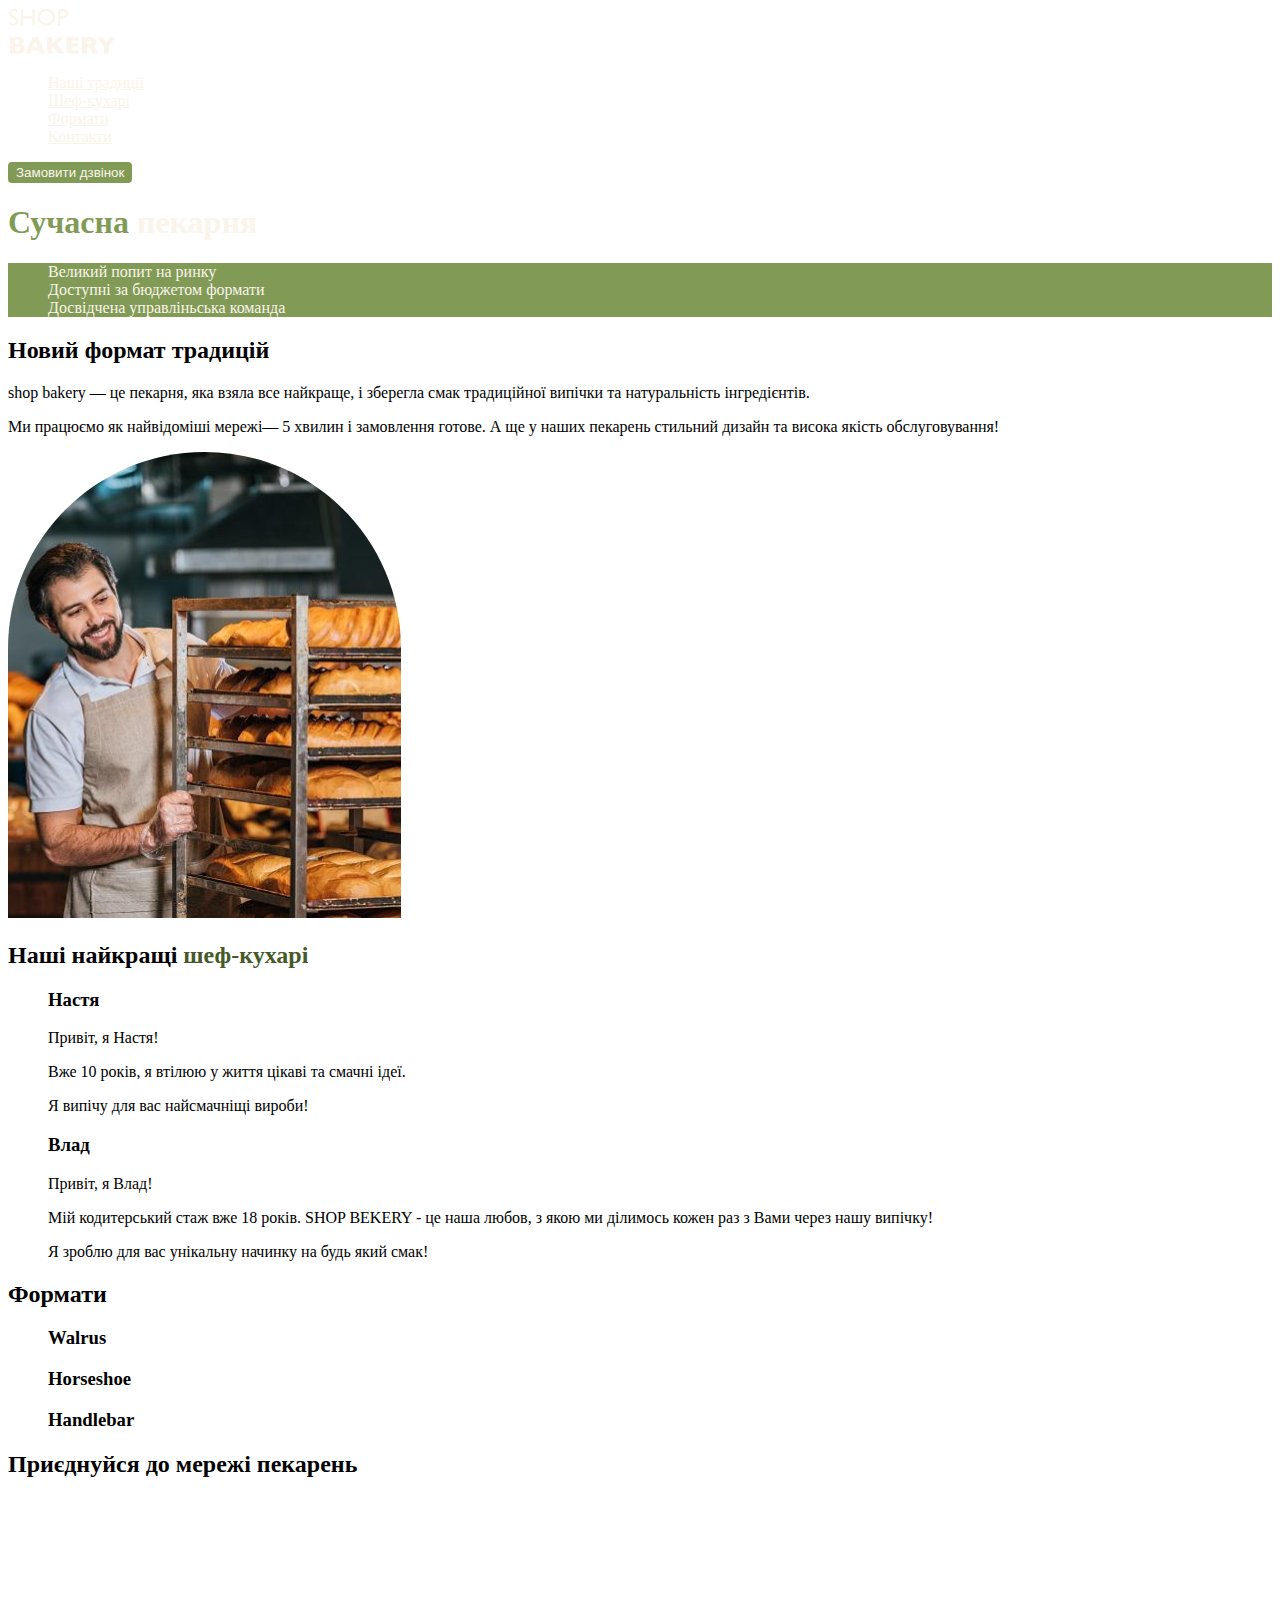
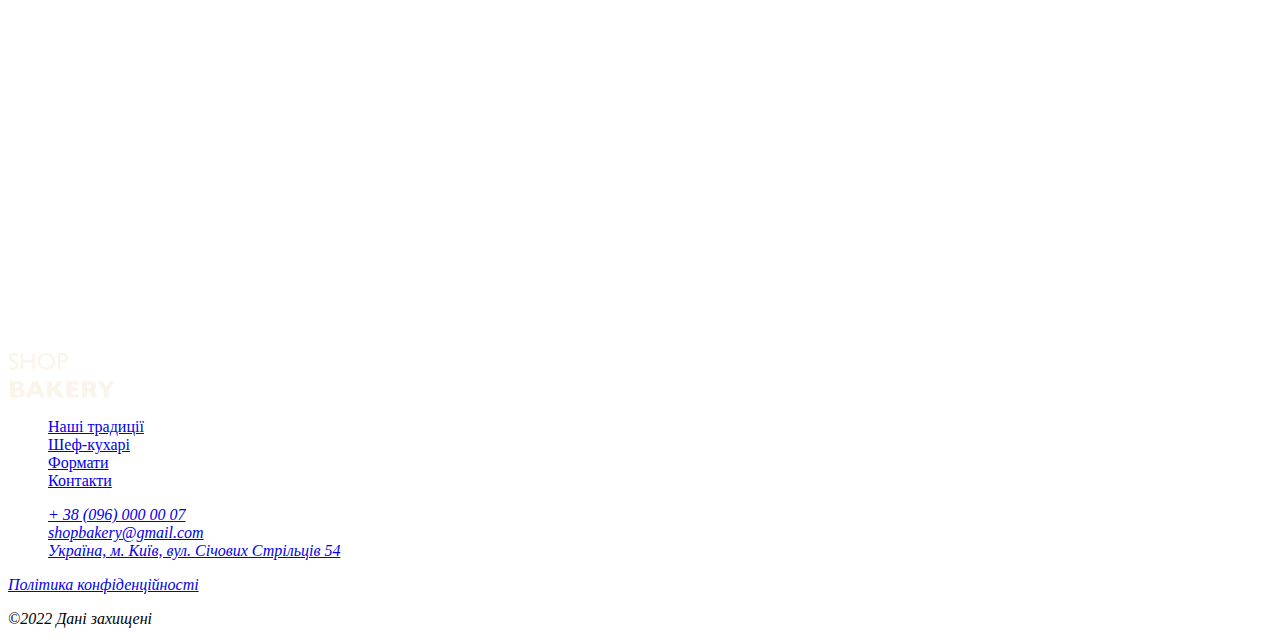
<file: Site(uk)/index.html>
<!DOCTYPE html>
<html lang="uk">
    <head>
        <meta charset="UTF-8">
        <meta http-equiv="X-UA-Compatible" content"IE=edge">
        <meta name="viewport" content"width=device-width", initial-scale=1.0>
        <link rel="stylesheet" href="style.css">
        <title>Сучасна пекарня</title>
    </head>
    <body>
        <header>
            <nav>
                <img src="./img/logo.svg" alt="logo">
                <ul>
                    <li><a class="link" href="#traditions-zone">Наші традиції</a></li>
                    <li><a class="link" href="#chef-zone">Шеф-кухарі</a></li>
                    <li><a class="link" href="#formats-zone">Формати</a></li>
                    <li><a class="link" href="#kontact-zone">Контакти</a></li>
                </ul>
            </nav>
            <button class="button" type="button">Замовити дзвінок</button>
        </header>
        <main>
            <section>
                <h1 class="hero-title"><span class="accent">Сучасна</span> пекарня</h1>
            </section>
            <section id="traditions-section">
                <ul class="advantages-list">
                    <li>Великий попит на ринку</li>
                    <li>Доступні за бюджетом формати</li>
                    <li>Досвідчена управліньська команда</li>
                </ul>
                <h2>Новий формат традицій</h2>
                <p>
                    <span>shop bakery</span> — це пекарня, яка взяла все найкраще, і 
                    зберегла смак традиційної випічки та натуральність інгредієнтів.
                </p>
                <p>
                    Ми працюємо як найвідоміші мережі—
                    <span>5 хвилин і замовлення готове.</span>
                    А ще у наших пекарень стильний дизайн
                    та висока якість обслуговування!
            </p>
            <img src="./img/Mask group.svg" alt="photo pekar">
            </section>
            <section class="section-title">
                <h2 id="chef-zone">Наші найкращі <span class="accent">шеф-кухарі</span></h2>
                <ul>
                    <li>
                        <article>
                        <h3>Настя</h3>
                        <p>Привіт, я Настя!</p>
                        <p>Вже 10 років, я втілюю у життя цікаві та смачні ідеї.</p>
                        <p>Я випічу для вас найсмачніщі вироби!</p>
                    </article>
                    </li>
                    <li>
                        <article>
                            <h3>Влад</h3>
                            <p>Привіт, я Влад!</p>
                            <p>Мій кодитерський стаж вже 18 років. SHOP BEKERY - це наша любов, з якою ми ділимось кожен раз з Вами через нашу
                                випічку!</p>
                            <p>Я зроблю для вас унікальну начинку на будь який смак!</p>
                        </article>
                    </li>
                </ul>
            </section>
            <section>
                <h2 id="formats-zone">Формати</h2>
            <ul>
                <li>
                    <article>
                        <h3 lang="en">Walrus</h3>
                    </article>
                </li>
                <li>
                    <article>
                        <h3 lang="en">Horseshoe</h3>
                    </article>
                </li>
                <li>
                    <article>
                        <h3 lang="en">Handlebar</h3>
                    </article>
                </li>
            </ul>
            </section>
            <section>
                <h2>Приєднуйся до мережі пекарень</h2>
                <iframe 
                src="https://www.google.com/maps/embed?pb=!1m18!1m12!1m3!1d2540.1636304352814!2d30.488698375869955!3d50.456677571593325!2m3!1f0!2f0!3f0!3m2!1i1024!2i768!4f13.1!3m3!1m2!1s0x40d4ce637c006b2d%3A0xaf86385f19996ff0!2z0YPQuy4g0KHQtdGH0LXQstGL0YUg0KHRgtGA0LXQu9GM0YbQvtCyLCA1NCwg0JrQuNC10LIsINCj0LrRgNCw0LjQvdCwLCAwMjAwMA!5e0!3m2!1sru!2spl!4v1756432968183!5m2!1sru!2spl" 
                width="600" 
                height="450" 
                style="border:0;" 
                allowfullscreen="" 
                loading="lazy" 
                referrerpolicy="no-referrer-when-downgrade">
                </iframe>
            </section>
        </main>
        <footer>
            <nav>
                <a href="#">
                    <img src="./img/logo.svg" alt="logo">
                </a>
                <ul>
                    <li><a href="#traditions-zone">Наші традиції</a></li>
                    <li><a href="#chef-zone">Шеф-кухарі</a></li>
                    <li><a href="#formats-zone">Формати</a></li>
                    <li><a href="#kontact-zone">Контакти</a></li>
                </ul>
            </nav>
            <address id="kontact-zone">
                <ul>
                    <li><a href="tel:+380960000007">+ 38 (096) 000 00 07</a></li>
                    <li><a href="mailto:shopbakery@gmail.com">shopbakery@gmail.com</a></li>
                    <li><a href="https://share.google/bpfONXVthCvBMulcx" target="_blank">
                        Україна, м. Київ, вул. Січових Стрільців 54
                    </a>
                </li>
                <li>
                    <a href="#">
                        <!-- facebook -->
                    </a>
                </li>
                <li>
                    <a href="#">
                        <!-- instagram -->
                    </a>
                </li>
                </ul>
                <a href="#" target="_blank">Політика конфіденційності</a>
                <p>&copy;2022 Дані захищені</p>
            </address>
        </footer>
    </body>
</html>
</file>
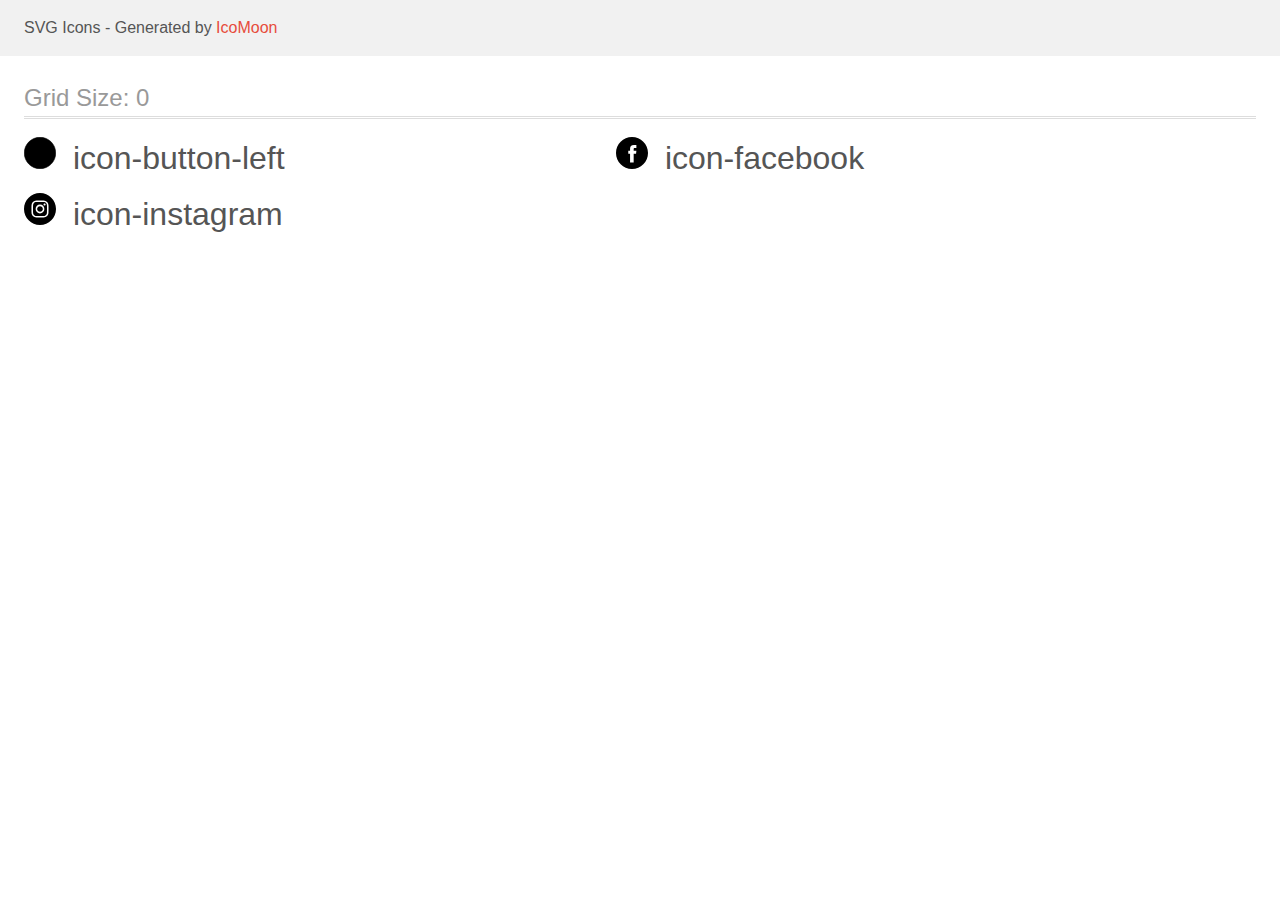
<file: img/icon/icomoon/demo.html>
<!doctype html>
<html>
<head>
    <title>IcoMoon - SVG Icons</title>
    <meta charset="utf-8">
    <meta name="viewport" content="width=device-width, initial-scale=1">
    <link rel="stylesheet" href="demo-files/demo.css">
    <link rel="stylesheet" href="style.css">
</head>
<body>
<svg aria-hidden="true" style="position: absolute; width: 0; height: 0; overflow: hidden;" version="1.1" xmlns="http://www.w3.org/2000/svg" xmlns:xlink="http://www.w3.org/1999/xlink">
<defs>
<symbol id="icon-button-left" viewBox="0 0 32 32">
<path stroke-width="0.5587" stroke-miterlimit="4" stroke-linecap="butt" stroke-linejoin="miter" d="M0.279 16c0 8.682 7.038 15.721 15.721 15.721s15.721-7.038 15.721-15.721c0-8.682-7.038-15.721-15.721-15.721s-15.721 7.038-15.721 15.721z"></path>
<path d="M9.841 16.514c-0.284-0.284-0.284-0.745 0-1.028l4.628-4.628c0.284-0.284 0.745-0.284 1.029 0s0.284 0.745 0 1.028l-4.114 4.114 4.114 4.114c0.284 0.284 0.284 0.744 0 1.029s-0.745 0.284-1.029 0l-4.628-4.628zM22.545 16.727h-12.19v-1.455h12.19v1.455z"></path>
</symbol>
<symbol id="icon-facebook" viewBox="0 0 32 32">
<path d="M0 16c0-8.837 7.163-16 16-16s16 7.163 16 16c0 8.837-7.163 16-16 16s-16-7.163-16-16zM17.668 25.408v-8.705h2.403l0.319-3h-2.721l0.004-1.501c0-0.782 0.074-1.202 1.198-1.202h1.502v-3h-2.403c-2.887 0-3.903 1.455-3.903 3.902v1.801h-1.799v3h1.799v8.705h3.602z"></path>
</symbol>
<symbol id="icon-instagram" viewBox="0 0 32 32">
<path d="M0 16c0-8.837 7.163-16 16-16s16 7.163 16 16c0 8.837-7.163 16-16 16s-16-7.163-16-16zM16.001 7.467c-2.317 0-2.608 0.010-3.519 0.052-0.909 0.042-1.528 0.185-2.071 0.396-0.561 0.218-1.037 0.51-1.512 0.984s-0.766 0.95-0.985 1.511c-0.212 0.543-0.356 1.163-0.396 2.071-0.041 0.91-0.051 1.201-0.051 3.519s0.010 2.607 0.052 3.518c0.042 0.909 0.186 1.529 0.396 2.071 0.218 0.561 0.51 1.037 0.984 1.512s0.95 0.767 1.511 0.985c0.543 0.211 1.163 0.355 2.072 0.396 0.91 0.041 1.201 0.052 3.518 0.052s2.608-0.010 3.518-0.052c0.908-0.042 1.529-0.185 2.072-0.396 0.561-0.218 1.036-0.51 1.511-0.985s0.766-0.95 0.985-1.512c0.21-0.543 0.354-1.163 0.396-2.071 0.041-0.91 0.052-1.2 0.052-3.518s-0.011-2.608-0.052-3.519c-0.043-0.909-0.187-1.529-0.396-2.071-0.219-0.561-0.51-1.037-0.985-1.512s-0.949-0.766-1.511-0.984c-0.544-0.211-1.164-0.355-2.073-0.396-0.91-0.041-1.2-0.052-3.518-0.052h0.003z"></path>
<path d="M15.235 9.005c0.227-0 0.481 0 0.766 0 2.278 0 2.548 0.008 3.448 0.049 0.832 0.038 1.284 0.177 1.584 0.294 0.398 0.155 0.682 0.34 0.981 0.638s0.484 0.583 0.639 0.981c0.117 0.3 0.256 0.752 0.294 1.584 0.041 0.899 0.050 1.17 0.050 3.447s-0.009 2.548-0.050 3.447c-0.038 0.832-0.177 1.284-0.294 1.584-0.155 0.398-0.34 0.682-0.639 0.98s-0.582 0.483-0.981 0.638c-0.3 0.117-0.752 0.256-1.584 0.294-0.9 0.041-1.17 0.050-3.448 0.050s-2.549-0.009-3.448-0.050c-0.832-0.038-1.284-0.177-1.585-0.294-0.398-0.155-0.683-0.34-0.981-0.638s-0.484-0.582-0.639-0.981c-0.117-0.3-0.256-0.752-0.294-1.584-0.041-0.9-0.049-1.17-0.049-3.449s0.008-2.548 0.049-3.447c0.038-0.832 0.177-1.284 0.294-1.584 0.155-0.398 0.34-0.683 0.639-0.981s0.583-0.484 0.981-0.639c0.301-0.117 0.753-0.256 1.585-0.294 0.787-0.036 1.092-0.046 2.683-0.048v0.002zM20.555 10.422c-0.565 0-1.024 0.458-1.024 1.024s0.459 1.024 1.024 1.024c0.565 0 1.024-0.459 1.024-1.024s-0.459-1.024-1.024-1.024zM16 11.618c-2.42 0-4.382 1.962-4.382 4.382s1.962 4.381 4.382 4.381c2.42 0 4.381-1.961 4.381-4.381s-1.961-4.382-4.381-4.382z"></path>
<path d="M16.001 13.155c1.571 0 2.845 1.273 2.845 2.844s-1.274 2.845-2.845 2.845c-1.571 0-2.845-1.274-2.845-2.845s1.273-2.844 2.845-2.844z"></path>
</symbol>
</defs>
</svg>

<header class="bgc1 clearfix">
<div class="mhl">
    <p>SVG Icons - Generated by <a href="https://icomoon.io/app">IcoMoon</a></p>
</div>
</header>
    <div class="clearfix mhl ptl">
        <h1 class="mvm mtn fgc1">Grid Size: 0</h1>
        <div class="glyph fs1">
            <div class="clearfix pbs">
                <svg class="icon icon-button-left"><use xlink:href="#icon-button-left"></use></svg><span class="name"> icon-button-left</span>
            </div>
        </div>
        <div class="glyph fs1">
            <div class="clearfix pbs">
                <svg class="icon icon-facebook"><use xlink:href="#icon-facebook"></use></svg><span class="name"> icon-facebook</span>
            </div>
        </div>
        <div class="glyph fs1">
            <div class="clearfix pbs">
                <svg class="icon icon-instagram"><use xlink:href="#icon-instagram"></use></svg><span class="name"> icon-instagram</span>
            </div>
        </div>
  </div>
<script defer src="svgxuse.js"></script>
</body>
</html>
</file>
<file: Site(uk)/style.css>
/* Global settings */
:root {
    --color-brand-light: #819B57;
    --color-brand-dark: #465929;
    --color-primary-dark: #31261A;
    --color-primary-light: #FAF4EA;
}
ul {
    list-style-type: none;
}

/* Header button*/
.button {
    color: var(--color-primary-light);
    background-color: var(--color-brand-light);
    border: 2px solid var(--color-brand-light);
    border-radius: 4px;
    cursor: pointer;
}
.button:hover {
    color: var(--color-brand-dark);
    background-color: transparent;
}
/* link */
.link {
    color: var(--color-primary-light);
}

.link:hover {
    color: var(--color-brand-light);
}

/* Main section top*/
.hero-title {
    color: var(--color-primary-light);
}

.hero-title .accent {
    color: var(--color-brand-light);
}
/* green section with advantages */
.advantages-list {
    color: var(--color-primary-light);
    background-color: var(--color-brand-light);
}

.section-title .accent {
    color: var(--color-brand-dark);
}
</file>
<file: img/icon/icomoon/demo-files/demo.css>
body {
  padding: 0;
  margin: 0;
  font-family: sans-serif;
  font-size: 1em;
  line-height: 1.5;
  color: #555;
  background: #fff;
}
h1 {
  font-size: 1.5em;
  font-weight: normal;
  box-shadow: 0 1px #ddd, 0 2px #fff, 0 3px #ddd;
}
small {
  font-size: .66666667em;
}
a {
  color: #e74c3c;
  text-decoration: none;
}
a:hover, a:focus {
  box-shadow: 0 1px #e74c3c;
}
.bshadow0, input {
  box-shadow: inset 0 -2px #e7e7e7;
}
input:hover {
  box-shadow: inset 0 -2px #ccc;
}
input, fieldset {
  font-size: 1em;
  margin: 0;
  padding: 0;
  border: 0;
}
input {
  color: inherit;
  line-height: 1.5;
  height: 1.5em;
  padding: .25em 0;
}
input:focus {
  outline: none;
  box-shadow: inset 0 -2px #449fdb;
}
.glyph {
  font-size: 16px;
  margin-right: 1.5em;
  float: left;
  width: 17em;
}
svg {
  color: #000;
}
.liga {
  width: 80%;
  width: calc(100% - 2.5em);
}
.talign-right {
  text-align: right;
}
.talign-center {
  text-align: center;
}
.bgc1 {
  background: #f1f1f1;
}
.fgc0 {
  color: #000;
}
.fgc1 {
  color: #999;
}
p {
  margin-top: 1em;
  margin-bottom: 1em;
}
.mvm {
  margin-top: .75em;
  margin-bottom: .75em;
}
.mtn {
  margin-top: 0;
}
.mtl, .mal {
  margin-top: 1.5em;
}
.mbl, .mal {
  margin-bottom: 1.5em;
}
.mal, .mhl {
  margin-left: 1.5em;
  margin-right: 1.5em;
}
.mhmm {
  margin-left: 1em;
  margin-right: 1em;
}
.ptl {
  padding-top: 1.5em;
}
.pbs, .pvs {
  padding-bottom: .25em;
}
.pvs, .pts {
  padding-top: .25em;
}
.unit {
  float: left;
}
.unitRight {
  float: right;
}
.size1of2 {
  width: 50%;
}
.size1of1 {
  width: 100%;
}
.clearfix:before, .clearfix:after {
  content: " ";
  display: table;
}
.clearfix:after {
  clear: both;
}
.hidden-true {
  display: none;
}
.textbox0 {
  width: 3em;
  background: #f1f1f1;
  padding: .25em .5em;
  line-height: 1.5;
  height: 1.5em;
}
.fs0 {
  font-size: 16px;
}
.fs1 {
  font-size: 32px;
}
.name {
  margin-left: .25em;
}
</file>
<file: img/icon/icomoon/style.css>
.icon {
  display: inline-block;
  width: 1em;
  height: 1em;
  stroke-width: 0;
  stroke: currentColor;
  fill: currentColor;
}

/* ==========================================
Single-colored icons can be modified like so:
.icon-name {
  font-size: 32px;
  color: red;
}
========================================== */
</file>
